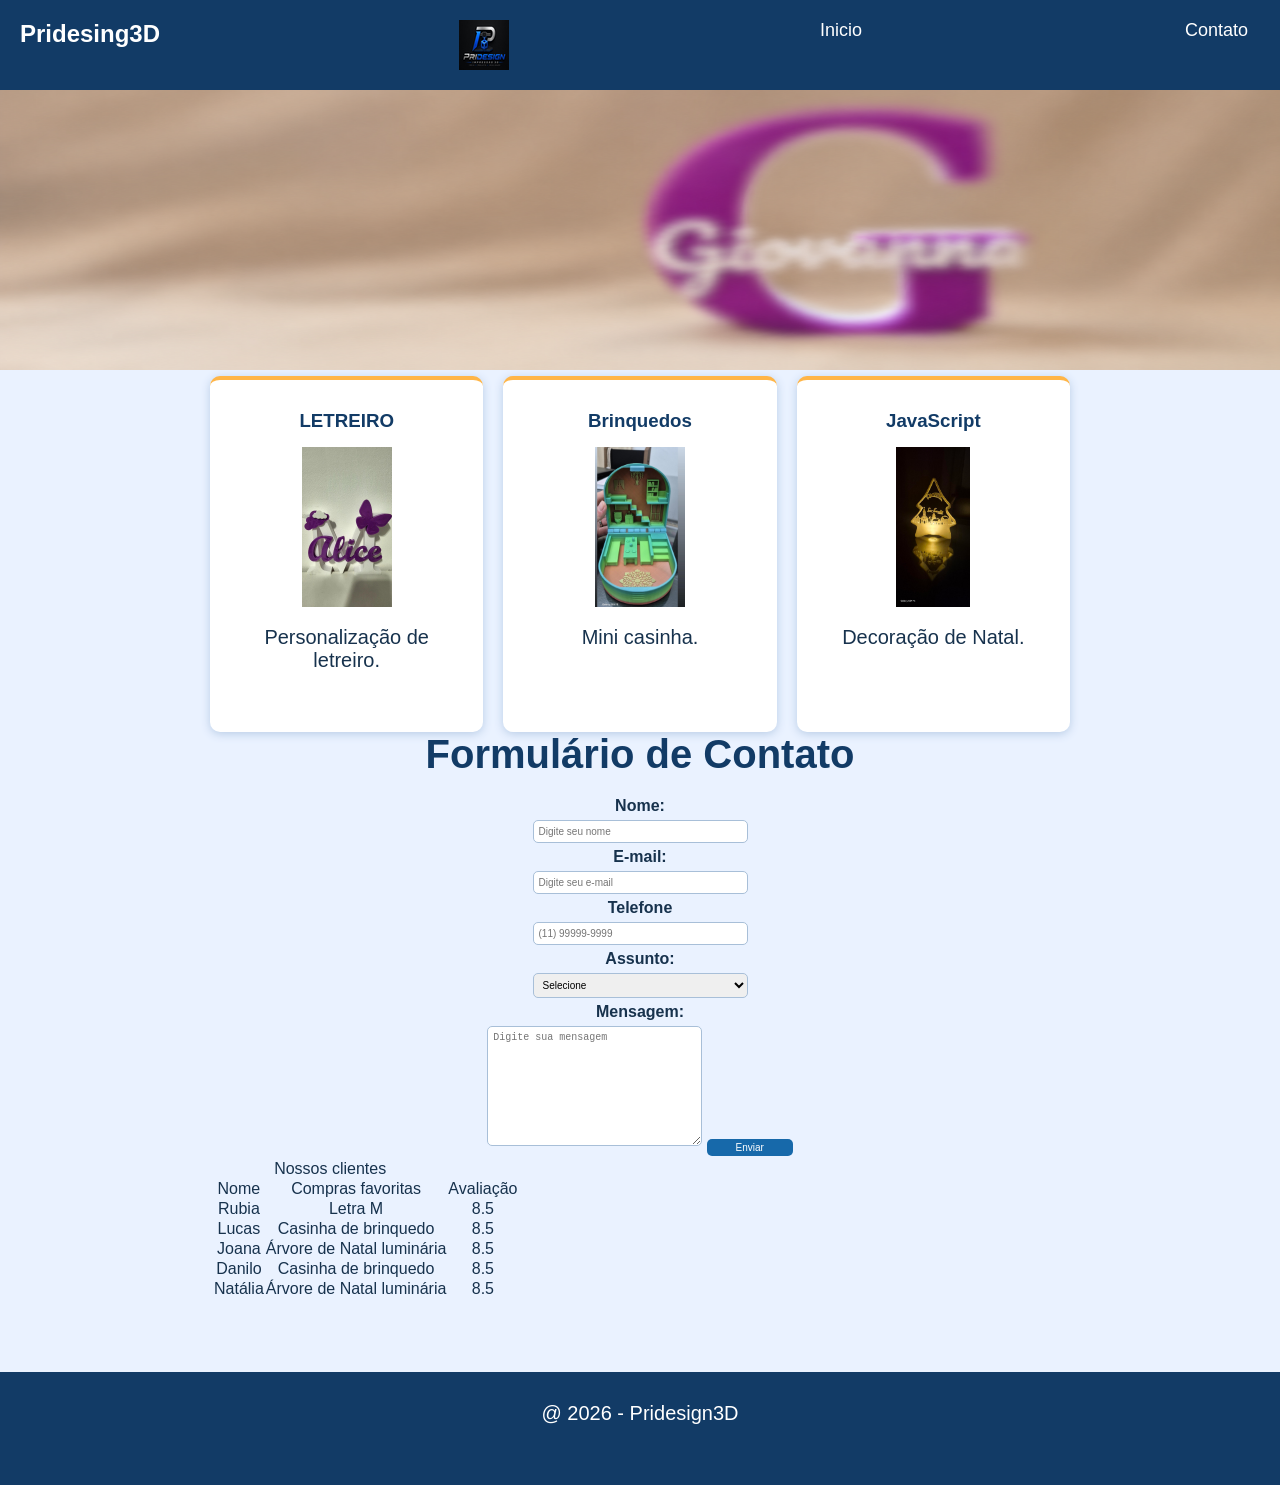
<file: index.html>
<!DOCTYPE html>
<html lang="pt-br">

<head>

    <meta charset="UTF-8">
    <meta name="viewport" content="width=device-width, initial-scale=1.0">
    <link rel="stylesheet" href="css/estilo.css">
    <title>Usando a barra de navegação</title>
</head>

<body>
    <nav>
        
        <h1> Pridesing3D</h1>
        <image src="img/pridesign_50x50.png" alt="Logo HTML5" class="imgagem logo"></image>
        <a href="index.html">Inicio</a>
        <a href="contato.html">Contato</a>
       
    </nav>
    <main class="centralizado">
        <img src="img/giovana banner.png"class="img" alt="">
        <h2>Bem vindo! </h2>
        <p>Você sonha e nós realizamos seus sonhos! </p>

        <a href="contato.html" class="botao">Saiba mais</a>
         
        

        <section class="cards">
            

            <article class="card">
                <h3>LETREIRO</h3>
                <img src="img/Mídia (11).jpg" alt="Logo HTML5">
                <p>Personalização de letreiro.</p>
            </article>


            <article class="card">
                <h3>Brinquedos</h3>
                <img src="img/Mídia (13).jpg" alt="Logo CSS3">
                <p> Mini casinha.</p>
            </article>

            <article class="card">
                <h3>JavaScript</h3>
                <img src="img/natal.jpg" alt="Natal">
                <p> Decoração de Natal.</p>
            </article>
            </section>

            <section class="formulário">

            <h2 class="tituloform"> Formulário de Contato </h2>
            <form id="formContato">
                <label for="nome"> Nome: </label>
                <input type="text" id="nome" name="nome" placeholder="Digite seu nome" required>

                <label for="email"> E-mail:</label>
                <input type="email" id="email" name="email" placeholder="Digite seu e-mail" required>

                <label for="telefone"> Telefone</label>
                <input type="tel" id="telefone" name="telefone" placeholder="(11) 99999-9999" required>

                <label for="assunto">Assunto:</label>
                <select id="assunto" name="assunto" required>


                    <option value=""> Selecione </option>
                    <option value="duvida"> Dúvida </option>
                    <option value="orcamento"> Orçamento </option>
                    <option value="outro"> Outro </option>
                </select>
                <label for="mensagem">
                    Mensagem:
                </label>
                 <textarea id="mensagem" name="mensagem" placeholder="Digite sua mensagem" required></textarea>

                <button type"submit"> Enviar </button>



                <div class="container">
  <div id="stars"></div>
  <div id="stars2"></div>
  <div id="stars3"></div>
  <div></div>


    <h1 class="tituloPrincipal"></h1> 


<table class="tabelaPrincipal">
    <tr>
        <td>
            <table class="tabelaCliente">
                <tr><td class="titulo" colspan="2" >Nossos clientes</td></tr>
                <tr><td>Nome</td> <td>Compras favoritas</td> <td>Avaliação</td> </tr> 
                <tr><td>Rubia</td> <td>Letra M</td> <td> 8.5</td></tr>
                <tr><td>Lucas</td> <td>Casinha de brinquedo</td> <td> 8.5</td></tr></td></tr>
                <tr><td>Joana</td> <td>Árvore de Natal luminária</td> <td> 8.5</td></tr></td></tr>
                <tr><td>Danilo</td> <td>Casinha de brinquedo</td> <td> 8.5</td></tr></td></tr>
                <tr><td>Natália</td> <td>Árvore de Natal luminária</td> <td> 8.5</td></tr></td></tr>
            </table>
        </td>
    </tr>
</table>

</div>
</body>
</html>


       


    </main>

    <footer>
        <p> @ 2026 - Pridesign3D </p>
    </footer>



</body>

</html>
</file>
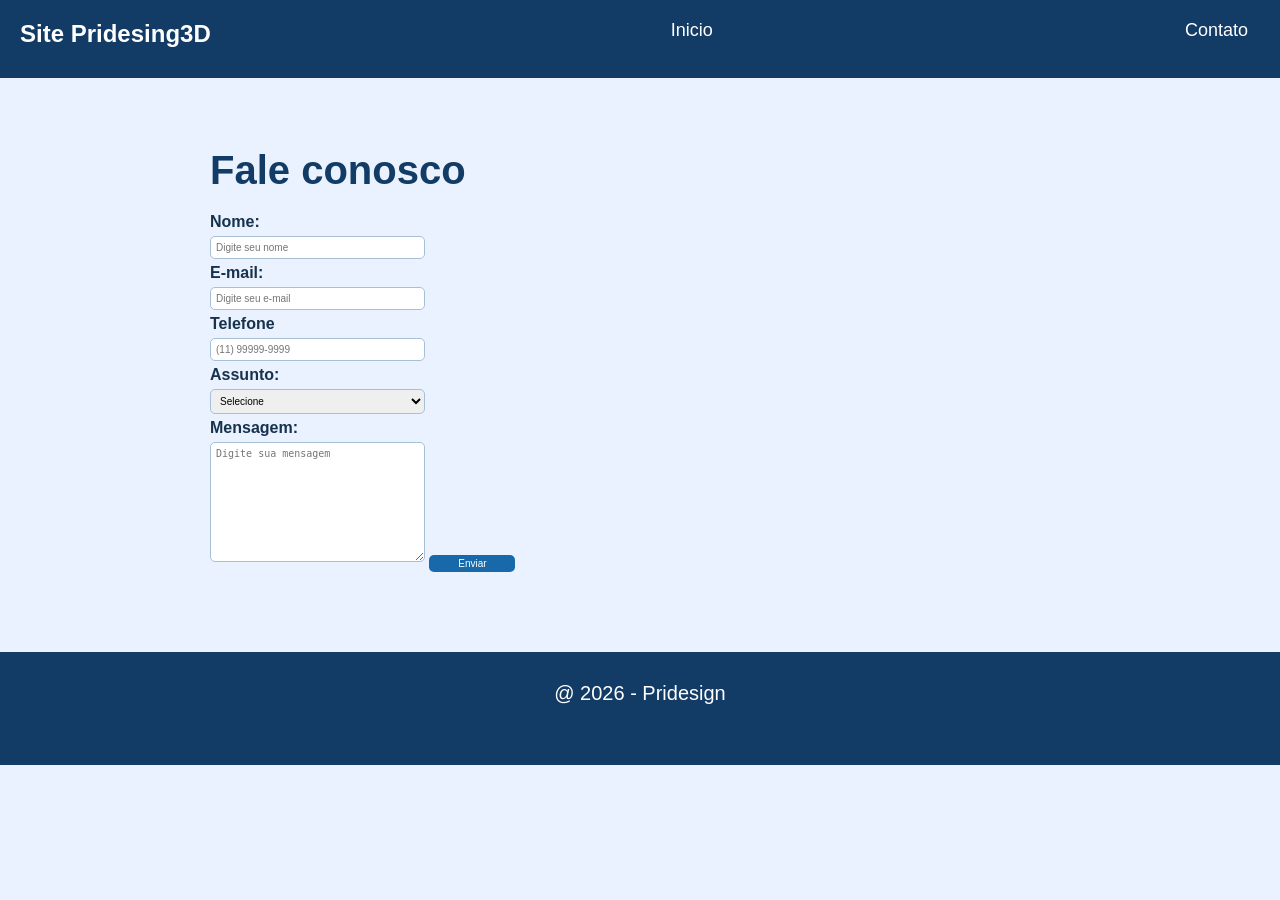
<file: contato.html>
<!DOCTYPE html>
<html lang="pt-br">

<head>

    <meta charset="UTF-8">
    <meta name="viewport" content="width=device-width, initial-scale=1.0">
    <link rel="stylesheet" href="css/estilo.css">
    <title>Usando a barra de navegação</title>
</head>

<body>
    <nav>
        <h1>Site Pridesing3D</h1>
        <a href="index.html">Inicio</a>
        <a href="contato.html">Contato</a>
    </nav>

    <main>
        <section class="formulário">

            <h2 class="tituloform"> Fale conosco </h2>
            <form id="formContato">
                <label for="nome"> Nome: </label>
                <input type="text" id="nome" name="nome" placeholder="Digite seu nome" required>

                <label for="email"> E-mail:</label>
                <input type="email" id="email" name="email" placeholder="Digite seu e-mail" required>

                <label for="telefone"> Telefone</label>
                <input type="tel" id="telefone" name="telefone" placeholder="(11) 99999-9999" required>

                <label for="assunto">Assunto:</label>
                <select id="assunto" name="assunto" required>


                    <option value=""> Selecione </option>
                    <option value="duvida"> Dúvida </option>
                    <option value="orcamento"> Orçamento </option>
                    <option value="outro"> Outro </option>
                </select>
                <label for="mensagem">
                    Mensagem:
                </label>

                <textarea id="mensagem" name="mensagem" placeholder="Digite sua mensagem" required></textarea>

                <button type"submit"> Enviar </button>

                <div id="resultado"></div>
            </form>
            </section>


          


    </main>

    <footer>
        <p> @ 2026 - Pridesign</p>
    </footer>

    
        <script src="js/app.js"> </script>
    

    </section>
    </main>
</file>
<file: css/estilo.css>
* {
    margin: 0;
    padding: 0;
    box-sizing: border-box;
}

body {
    font-family: Arial, sans-serif;
    background-color: #eaf2ff;
    color: #17324d;
}

nav {
    display: flex;
    justify-content:space-between;
    background-color: #123b66;
    padding: 20px;
    text-align: center;
    
}

nav h1 {
    color: #ffffff;
    margin-bottom: 10px;
    
}

nav a {
    color: #ffffff;
    text-decoration: none;
    margin: 0 12px;
    font-size: 18px;
}

nav a:hover {
    color: #ffb547;
}

footer {
    background-color: #123b66;
    color: #ffffff;
    text-align: center;
    padding: 30px;
}

main {
    max-width: 900px;
    margin: 50px auto;
    padding: 20px;
}

main.centralizado {
    text-align: center;
}

h2 {
    font-size: 40px;
    color: #123b66;
    margin-bottom: 20px;
}

h2.tituloForm {
    text-align: center;
    margin-bottom: 30px;
}

p {
    font-size: 20px;
    margin-bottom: 30px;
    text-align: center;
}

.botao {
    display: inline-block;
    background-color: #1769aa;
    color: #ffffff;
    padding: 15px 90px;
    text-decoration: none;
    border-radius: 5px;
}

.botao:hover {
    background-color: #123b66;
}

.cards {
    display: flex;
    gap: 20px;
    margin-top: 50px;
    justify-content: center;
}

.card {
    background-color: #ffffff;
    padding: 30px;
    width: 300px;
    border-radius: 10px;
    box-shadow: 0 2px 10px #b8cce6;
}

.card h3 {
    margin-bottom: 15px;
    color: #123b66;
}

.formulario {
    background-color: #ffffff;
    padding: 10px;
    border-radius: 5px;
    box-shadow: 0 2px 5px #b8cce6;
}

.eita {
    border-radius: 5px;
    height: 50px;
}

input,
select,
textarea {
    width: 25%;
    padding: 5px;
    margin-bottom: 5px;
    border: 1px solid #a8bfd8;
    border-radius: 5px;
    font-size: 10px;
}

textarea {
    height: 120px;
    resize: vertical;
}

label {
    display: block;
    margin-bottom: 5px;
    font-weight: bold;
}

button {
    width: 10%;
    padding: 3px;
    background-color: #1769aa;
    color: #ffffff;
    border: none;
    border-radius: 5px;
    font-size: 10px;
    cursor: pointer;
}

button:hover {
    background-color: #123b66;
}

#resultado {
    margin-top: 10px;
    text-align: center;
    color: #123b66;
    font-weight: bold;
}

@media (max-width: 700px) {
    .cards {
        flex-direction: column;
    }
}
/* ...existing code... */
nav a:hover {
    color: #ffb547;
}

.card {
    border-top: 4px solid #ffb547;
}

.botao:hover,
button:hover {
    background-color: #ffb547;
    color: #123b66;
}
/* ...existing code... */

.card img {
    width: 100%;
    height: 160px;
    object-fit: contain;
    margin-bottom: 15px;
}
.card img {
    width: 100%;
    height: 160px;
    object-fit: contain;
    margin-bottom: 15px;
}
.img  {
    
    width: 100%;
    height: 280px;
    position: absolute;
    left: 0;
    margin-top: -70px;
}
</file>
